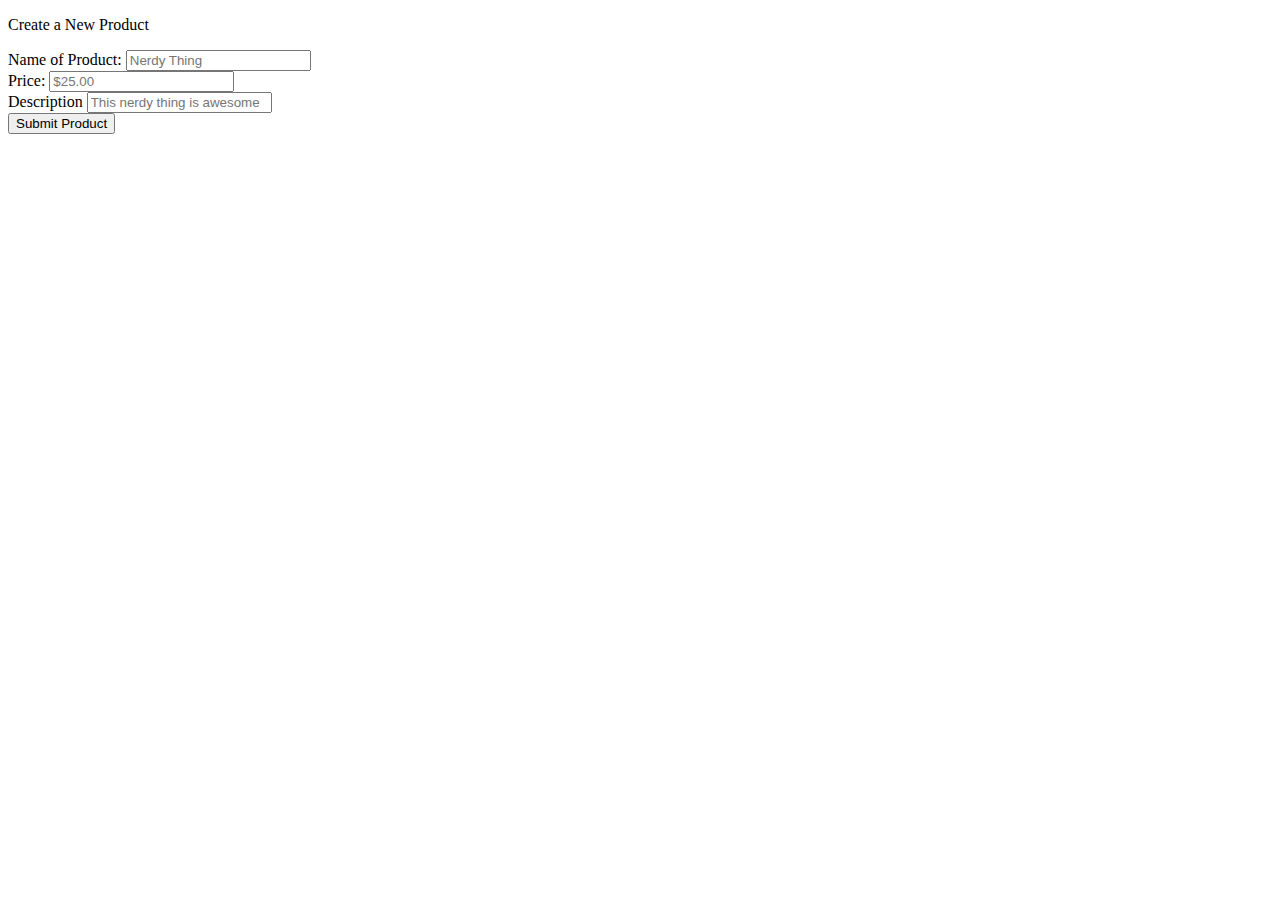
<file: public/new.html>
<!DOCTYPE html>
<html lang="en">
<head>
  <meta charset="UTF-8">
  <title>Nerd Store - Create a New Product</title>
</head>
<body>
  <p> Create a New Product </P
<form action="/products" method="post">

  <div>
  Name of Product: 
    <input type="text" name="name" placeholder="Nerdy Thing"/>
  </div>
  <div>
    Price: 
    <input type="text" name="price" placeholder="$25.00"/>
  </div>
  <div>
   Description
   <input type="text" name="description" placeholder="This nerdy thing is awesome"/>
  </div>
   <div>
    <input type="submit" value="Submit Product"/>
   </div>
</body>
</html>
</file>
